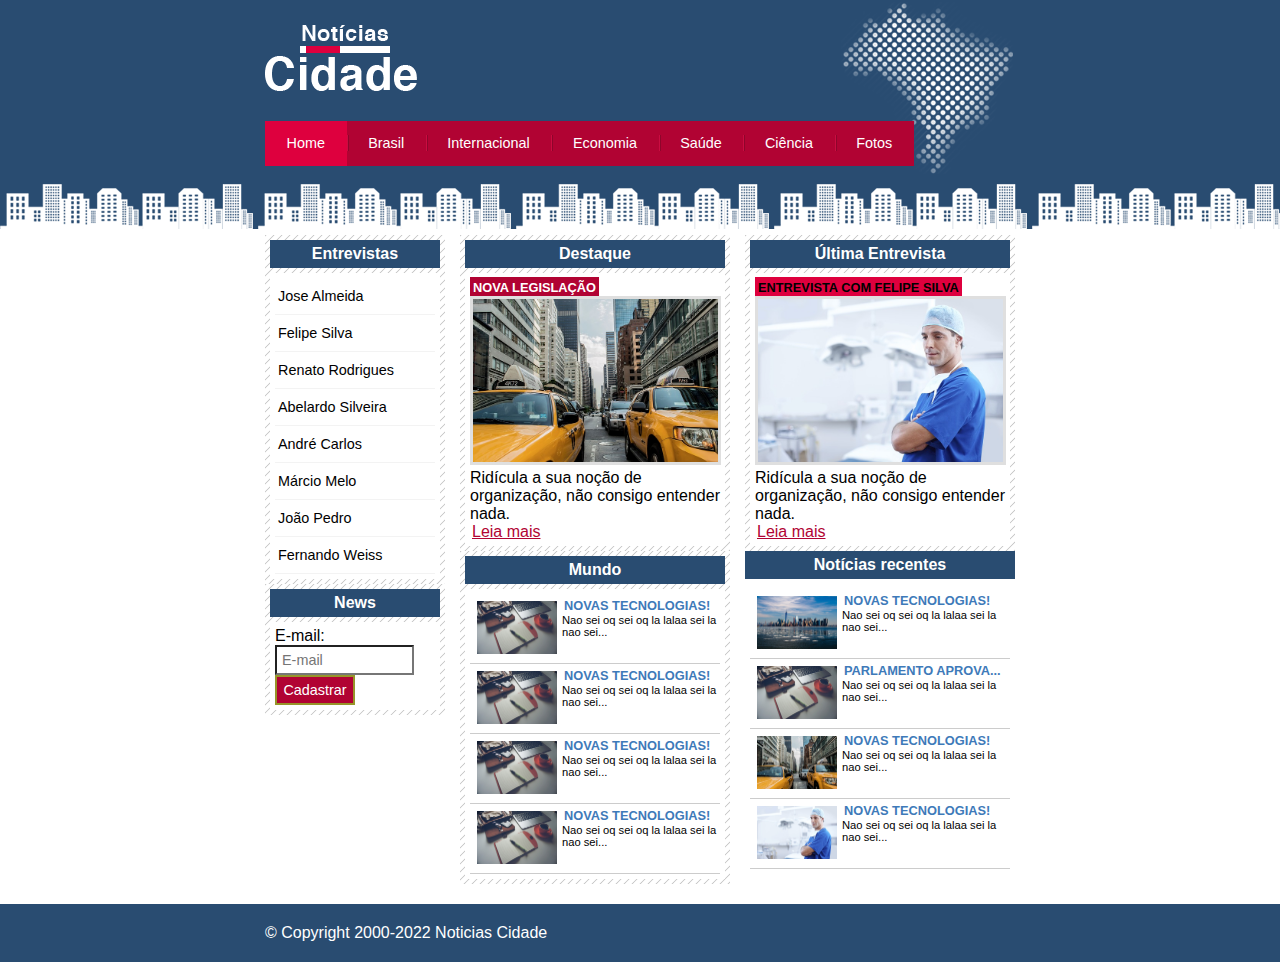
<file: index.html>
<!DOCTYPE html>
<html>
	<head>
		<meta charset="utf-8">
		<title>Notícias cidade - Seu site de notícias</title>
		<!--estilo customizado-->
		<link rel="stylesheet" type="text/css" href="css/estilo.css">
	</head>
	


	<body id="tres-colunas" class="home">
		
		<!--INÍCIO CONTAINER-->
		<div id="container">
			<!--INÍCIO TOPO-->
			<div id="topo">
				<h1 class="logo">Notícias cidade</h1>
				<ul id="navegacao">
					<li class="primeiro">
						<a id="home" href="index.html">Home</a></li>
					<li>
						<a id="brasil" href="brasil.html">Brasil</a></li>
					<li>
						<a id="internacional" href="internacional.html">Internacional</a></li>
					<li>
						<a id="economia" href="economia.html">Economia</a></li>
					<li>
						<a id="saude" href="saude.html">Saúde</a></li>
					<li>
						<a id="ciencia" href="ciencia.html">Ciência</a></li>
					<li>
						<a id="fotos" href="fotos.html">Fotos</a></li>
				</ul>
			</div><!--FIM TOPO-->
			<!--INÍCIO CONTEÚDO-->
			<div id="conteudo">
				
				<div id="primario">
					<div class="caixa destaque">
						<h2>Destaque</h2>
							<div class="caixa-conteudo">
								<h3>Nova Legislação</h3>
								<img class="imagem-principal" src="imagens/taxi.jpg" width="100%">
								<p>
									Ridícula a sua noção de organização,
									 não consigo entender nada.
								</p>
								<a href="nova-legislacao.html">Leia mais</a>
							</div>
					</div>

						<div class="caixa">
						<h2>Mundo</h2>
							<div class="caixa-conteudo">
								<ul id="lista-noticias">
									<li>
										<a href="">
											<img src="imagens/tecnologia.jpg" width="80">
										<h3>Novas Tecnologias!</h3>
										<p>Nao sei oq sei oq la lalaa sei la nao sei... </p>
										</a>

									</li>
									<li>
										<a href="">
											<img src="imagens/tecnologia.jpg" width="80">
										<h3>Novas Tecnologias!</h3>
										<p>Nao sei oq sei oq la lalaa sei la nao sei... </p>
										</a>

									</li>
									<li>
										<a href="">
											<img src="imagens/tecnologia.jpg" width="80">
										<h3>Novas Tecnologias!</h3>
										<p>Nao sei oq sei oq la lalaa sei la nao sei... </p>
										</a>

									</li>
									<li>
										<a href="">
											<img src="imagens/tecnologia.jpg" width="80">
										<h3>Novas Tecnologias!</h3>
										<p>Nao sei oq sei oq la lalaa sei la nao sei... </p>
										</a>

									</li>
									
								</ul>
							</div>
					</div>
				</div>
				<div id="secundario">
					<div class="caixa entrevista">
						<h2>Última Entrevista</h2>
							<div class="caixa-conteudo">
								<h3>Entrevista com Felipe Silva</h3>
								<img class="imagem-principal" src="imagens/doutor.jpg" width="100%">
								<p>
									Ridícula a sua noção de organização,
									 não consigo entender nada.
								</p>
								<a href="">Leia mais</a>
							</div>
						    

					        
							
					</div>
                        <h2>Notícias recentes</h2>
					            <div class="caixa-conteudo">
								   <ul id="lista-noticias">
									<li>
										<a href="">
											<img src="imagens/cidade.jpg" width="80">
										<h3>Novas Tecnologias!</h3>
										<p>Nao sei oq sei oq la lalaa sei la nao sei... </p>
										</a>

									</li>
									<li>
										<a href="">
											<img src="imagens/tecnologia.jpg" width="80">
										<h3>Parlamento aprova...</h3>
										<p>Nao sei oq sei oq la lalaa sei la nao sei... </p>
										</a>

									</li>
									<li>
										<a href="">
											<img src="imagens/taxi.jpg" width="80">
										<h3>Novas Tecnologias!</h3>
										<p>Nao sei oq sei oq la lalaa sei la nao sei... </p>
										</a>

									</li>
									<li>
										<a href="">
											<img src="imagens/doutor.jpg" width="80">
										<h3>Novas Tecnologias!</h3>
										<p>Nao sei oq sei oq la lalaa sei la nao sei... </p>
										</a>

									</li>
									
								    </ul>

					            </div>

                
                </div>

				 <!--INÍCIO LATERAL-->
				<div id="lateral">
					<div class="caixa">
						<h2>Entrevistas</h2>
							<div class="caixa-conteudo">
								<ul>
									<li><a href="">Jose Almeida</a></li>
									<li><a href="">Felipe Silva</a></li>
									<li><a href="">Renato Rodrigues</a></li>
									<li><a href="">Abelardo Silveira</a></li>
									<li><a href="">André Carlos</a></li>
									<li><a href="">Márcio Melo</a></li>
									<li><a href="">João Pedro</a></li>
									<li><a href="">Fernando Weiss</a></li>
									
								</ul>

							</div>
					</div>

					<div class="caixa">
						<h2>News</h2>
							<div class="caixa-conteudo">
								<form>
									<div>
										<label for="email">E-mail:</label>
										<input type="text" name="email" id="email" placeholder="E-mail">
									</div>
									<div>
										<input class="submit" type="submit" value="Cadastrar">
									</div>


								</form>

							</div>
					</div>
			    </div><!--fIM LATERAL-->

			</div> <!--FIM CONTEÚDO-->

		</div> <!--FIM CONTAINER--> 

		<div id="container-rodape" style="clear: both;">
			<div id="rodape">
				&copy; Copyright 2000-2022 Noticias Cidade
			</div>
				
		</div>




	</body>
</html>
</file>
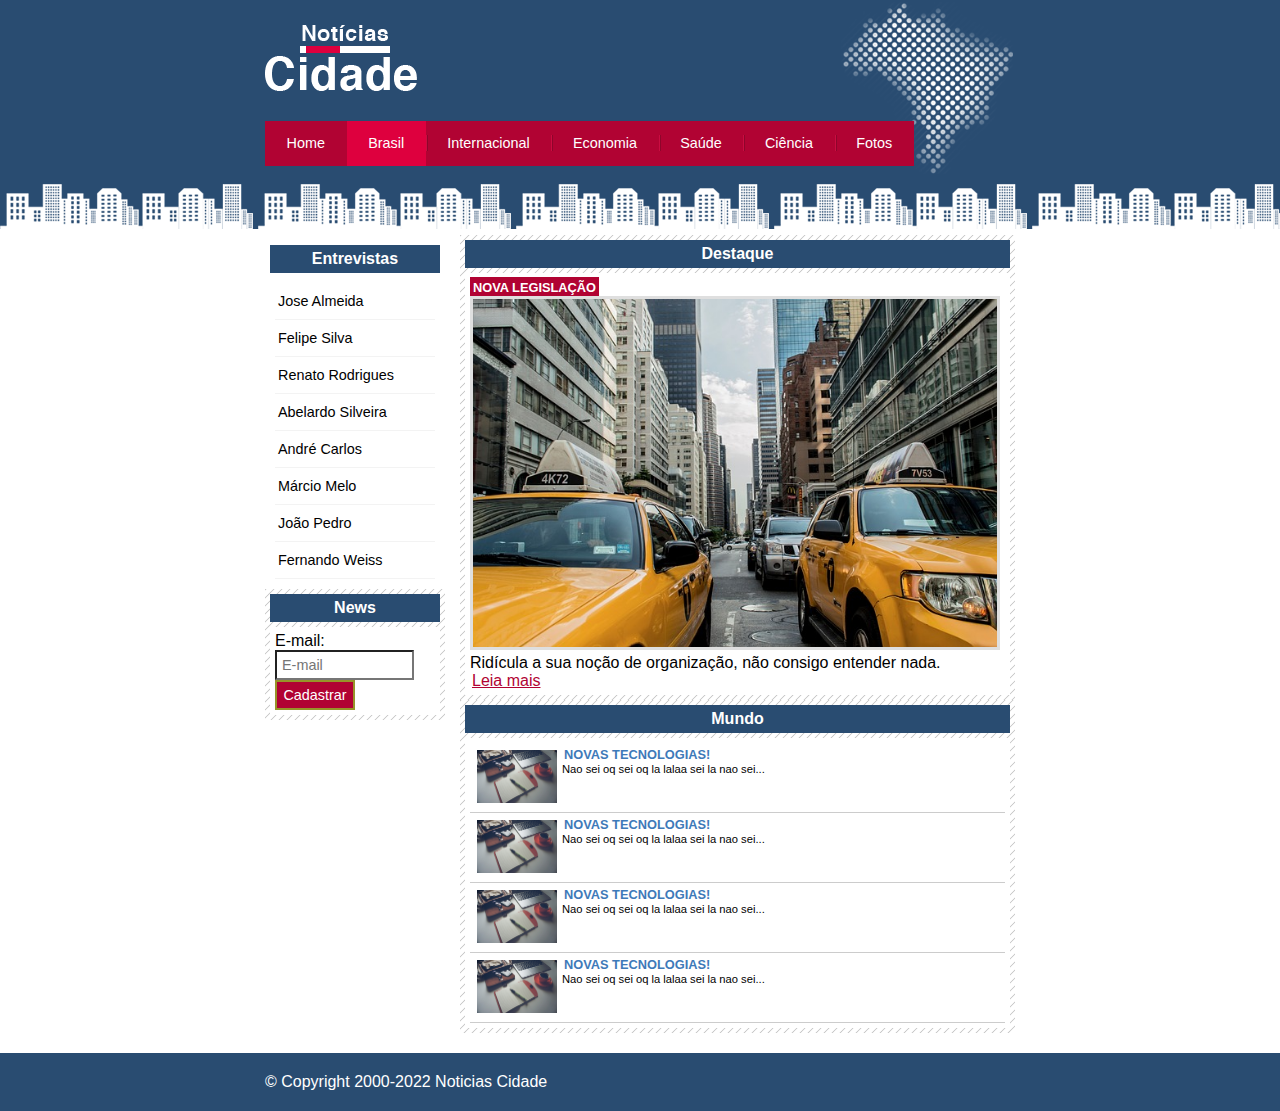
<file: brasil.html>
<!DOCTYPE html>
<html>
	<head>
		<meta charset="utf-8">
		<title>Notícias cidade - Seu site de notícias</title>
		<!--estilo customizado-->
		<link rel="stylesheet" type="text/css" href="css/estilo.css">
	</head>
	


	<body id="duas-colunas" class="brasil">
		
		<!--INÍCIO CONTAINER-->
		<div id="container">
			<!--INÍCIO TOPO-->
			<div id="topo">
				<h1 class="logo">Notícias cidade</h1>
				<ul id="navegacao">
					<li class="primeiro">
						<a id="home" href="index.html">Home</a></li>
					<li>
						<a id="brasil" href="brasil.html">Brasil</a></li>
					<li>
						<a id="internacional" href="internacional.html">Internacional</a></li>
					<li>
						<a id="economia" href="economia.html">Economia</a></li>
					<li>
						<a id="saude" href="saude.html">Saúde</a></li>
					<li>
						<a id="ciencia" href="ciencia.html">Ciência</a></li>
					<li>
						<a id="fotos" href="fotos.html">Fotos</a></li>
				</ul>
			</div><!--FIM TOPO-->
			<!--INÍCIO CONTEÚDO-->
			<div id="conteudo">
				
			    <div id="primario">
					<div class="caixa destaque">
						<h2>Destaque</h2>
							<div class="caixa-conteudo">
								<h3>Nova Legislação</h3>
								<img class="imagem-principal" src="imagens/taxi.jpg" width="100%">
								<p>
									Ridícula a sua noção de organização,
									 não consigo entender nada.
								</p>
								<a href="">Leia mais</a>
							</div>
					</div>

						<div class="caixa">
						<h2>Mundo</h2>
							<div class="caixa-conteudo">
								<ul id="lista-noticias">
									<li>
										<a href="">
											<img src="imagens/tecnologia.jpg" width="80">
										<h3>Novas Tecnologias!</h3>
										<p>Nao sei oq sei oq la lalaa sei la nao sei... </p>
										</a>

									</li>
									<li>
										<a href="">
											<img src="imagens/tecnologia.jpg" width="80">
										<h3>Novas Tecnologias!</h3>
										<p>Nao sei oq sei oq la lalaa sei la nao sei... </p>
										</a>

									</li>
									<li>
										<a href="">
											<img src="imagens/tecnologia.jpg" width="80">
										<h3>Novas Tecnologias!</h3>
										<p>Nao sei oq sei oq la lalaa sei la nao sei... </p>
										</a>

									</li>
									<li>
										<a href="">
											<img src="imagens/tecnologia.jpg" width="80">
										<h3>Novas Tecnologias!</h3>
										<p>Nao sei oq sei oq la lalaa sei la nao sei... </p>
										</a>

									</li>
									
								</ul>
							</div>
					</div>
				</div>
				 <div id="lateral">
					<div class="caixa-conteudo">
						<h2>Entrevistas</h2>
							<div class="caixa-conteudo">
								<ul>
									<li><a href="">Jose Almeida</a></li>
									<li><a href="">Felipe Silva</a></li>
									<li><a href="">Renato Rodrigues</a></li>
									<li><a href="">Abelardo Silveira</a></li>
									<li><a href="">André Carlos</a></li>
									<li><a href="">Márcio Melo</a></li>
									<li><a href="">João Pedro</a></li>
									<li><a href="">Fernando Weiss</a></li>
									
								</ul>

							</div>
					</div>

					<div class="caixa">
						<h2>News</h2>
							<div class="caixa-conteudo">
								<form>
									<div>
										<label for="email">E-mail:</label>
										<input type="text" name="email" id="email" placeholder="E-mail">
									</div>
									<div>
										<input class="submit" type="submit" value="Cadastrar">
									</div>


								</form>

							</div>
					</div>
			    </div><!--fIM LATERAL-->

			</div> <!--FIM CONTEÚDO-->

		</div> <!--FIM CONTAINER--> 

		<div id="container-rodape" style="clear: both;">
			<div id="rodape">
				&copy; Copyright 2000-2022 Noticias Cidade
			</div>
				
		</div>




	</body>
</html>
</file>
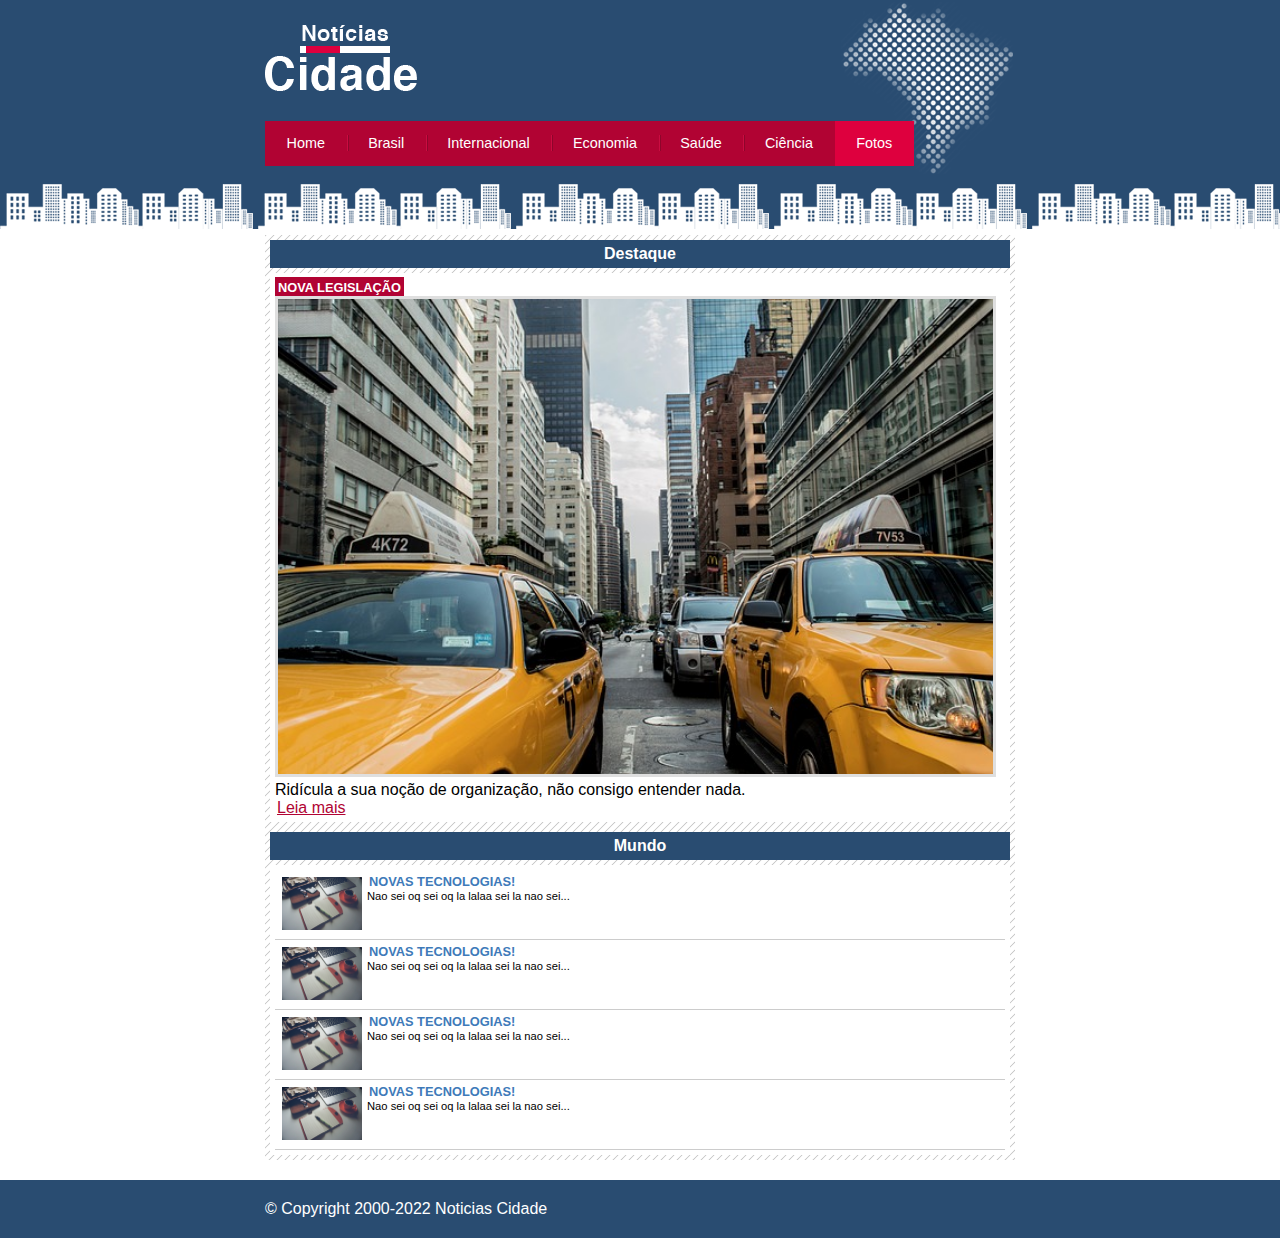
<file: fotos.html>
<!DOCTYPE html>
<html>
	<head>
		<meta charset="utf-8">
		<title>Notícias cidade - Seu site de notícias</title>
		<!--estilo customizado-->
		<link rel="stylesheet" type="text/css" href="css/estilo.css">
	</head>
	


	<body id="uma-coluna" class="fotos">
		
		<!--INÍCIO CONTAINER-->
		<div id="container">
			<!--INÍCIO TOPO-->
			<div id="topo">
				<h1 class="logo">Notícias cidade</h1>
				<ul id="navegacao">
					<li class="primeiro">
						<a id="home" href="index.html">Home</a></li>
					<li>
						<a id="brasil" href="brasil.html">Brasil</a></li>
					<li>
						<a id="internacional" href="internacional.html">Internacional</a></li>
					<li>
						<a id="economia" href="economia.html">Economia</a></li>
					<li>
						<a id="saude" href="saude.html">Saúde</a></li>
					<li>
						<a id="ciencia" href="ciencia.html">Ciência</a></li>
					<li>
						<a id="fotos" href="fotos.html">Fotos</a></li>
				</ul>
			</div><!--FIM TOPO-->
			<!--INÍCIO CONTEÚDO-->
			<div id="conteudo">
				
			    <div id="primario">
					<div class="caixa destaque">
						<h2>Destaque</h2>
							<div class="caixa-conteudo">
								<h3>Nova Legislação</h3>
								<img class="imagem-principal" src="imagens/taxi.jpg" width="100%">
								<p>
									Ridícula a sua noção de organização,
									 não consigo entender nada.
								</p>
								<a href="">Leia mais</a>
							</div>
					</div>

						<div class="caixa">
						<h2>Mundo</h2>
							<div class="caixa-conteudo">
								<ul id="lista-noticias">
									<li>
										<a href="">
											<img src="imagens/tecnologia.jpg" width="80">
										<h3>Novas Tecnologias!</h3>
										<p>Nao sei oq sei oq la lalaa sei la nao sei... </p>
										</a>

									</li>
									<li>
										<a href="">
											<img src="imagens/tecnologia.jpg" width="80">
										<h3>Novas Tecnologias!</h3>
										<p>Nao sei oq sei oq la lalaa sei la nao sei... </p>
										</a>

									</li>
									<li>
										<a href="">
											<img src="imagens/tecnologia.jpg" width="80">
										<h3>Novas Tecnologias!</h3>
										<p>Nao sei oq sei oq la lalaa sei la nao sei... </p>
										</a>

									</li>
									<li>
										<a href="">
											<img src="imagens/tecnologia.jpg" width="80">
										<h3>Novas Tecnologias!</h3>
										<p>Nao sei oq sei oq la lalaa sei la nao sei... </p>
										</a>

									</li>
									
								</ul>
							</div>
					</div>
				</div>
				 

			</div> <!--FIM CONTEÚDO-->

		</div> <!--FIM CONTAINER--> 

		<div id="container-rodape" style="clear: both;">
			<div id="rodape">
				&copy; Copyright 2000-2022 Noticias Cidade
			</div>
				
		</div>




	</body>
</html>
</file>
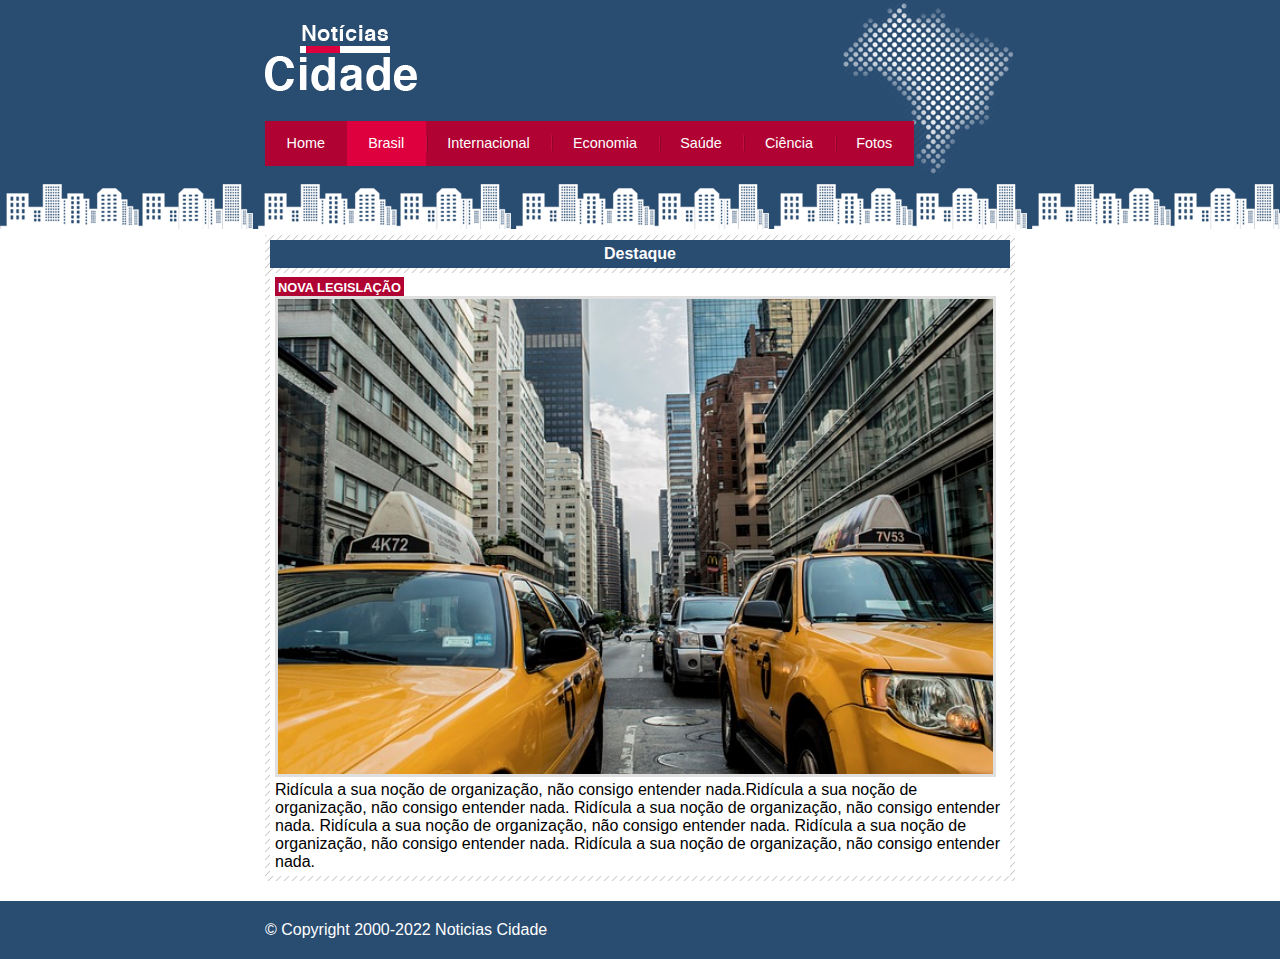
<file: nova-legislacao.html>
<!DOCTYPE html>
<html>
	<head>
		<meta charset="utf-8">
		<title>Notícias cidade - Seu site de notícias</title>
		<!--estilo customizado-->
		<link rel="stylesheet" type="text/css" href="css/estilo.css">
	</head>
	


	<body id="uma-coluna" class="brasil">
		
		<!--INÍCIO CONTAINER-->
		<div id="container">
			<!--INÍCIO TOPO-->
			<div id="topo">
				<h1 class="logo">Notícias cidade</h1>
				<ul id="navegacao">
					<li class="primeiro">
						<a id="home" href="index.html">Home</a></li>
					<li>
						<a id="brasil" href="brasil.html">Brasil</a></li>
					<li>
						<a id="internacional" href="internacional.html">Internacional</a></li>
					<li>
						<a id="economia" href="economia.html">Economia</a></li>
					<li>
						<a id="saude" href="saude.html">Saúde</a></li>
					<li>
						<a id="ciencia" href="ciencia.html">Ciência</a></li>
					<li>
						<a id="fotos" href="fotos.html">Fotos</a></li>
				</ul>
			</div><!--FIM TOPO-->
			<!--INÍCIO CONTEÚDO-->
			<div id="conteudo">
				
			    <div id="primario">
					<div class="caixa destaque">
						<h2>Destaque</h2>
							<div class="caixa-conteudo">
								<h3>Nova Legislação</h3>
								<img class="imagem-principal" src="imagens/taxi.jpg" width="100%">
								<p>
									Ridícula a sua noção de organização,
									 não consigo entender nada.Ridícula a sua noção de organização,
									 não consigo entender nada.
									 Ridícula a sua noção de organização,
									 não consigo entender nada.
									 Ridícula a sua noção de organização,
									 não consigo entender nada.
									 Ridícula a sua noção de organização,
									 não consigo entender nada.
									 Ridícula a sua noção de organização,
									 não consigo entender nada.
									 

								</p>
								
							</div>
					</div>

						
				</div>
				 

			</div> <!--FIM CONTEÚDO-->

		</div> <!--FIM CONTAINER--> 

		<div id="container-rodape" style="clear: both;">
			<div id="rodape">
				&copy; Copyright 2000-2022 Noticias Cidade
			</div>
				
		</div>




	</body>
</html>
</file>
<file: css/estilo.css>
/*******estrutura do site******/

* {
	margin: 0;
	padding: 0;
} 
 

body {
	font-family: "Trebuchet monospace", Helvetica, sans-serif;
	background: #fff url(../imagens/fundo.png) repeat-x;
}

#container {
	width: 750px;
	margin: 0 auto;
}

#topo {
	height: 150px;
	background: url(../imagens/detalhe-topo.png) no-repeat right top; 
	padding-top: 25px ;
}
.logo {
	width: 152px;
	height: 66px;
	background: url(../imagens/logo.png) no-repeat center;
	text-indent: -3000px;
}

/* BARRA NAVEGACAO */

a:link, a:visited {
	color: #b10333;
	padding: 2px;

}

a:hover{
	color: #e50040;
}
 

ul {
	margin: 0;
	padding: 0;
	list-style: none;

}

#topo ul {
	margin-top: 30px;
	background: #b10333;
	float: left;
}

#topo ul li {
	float: left;
}

#topo ul a {
	font-size: 0.9em;
	text-decoration: none;
	display: block;
	padding: 0.5em 1.5em;
	line-height: 2.1em;
	color: #fff;
	background: url(../imagens/divisor.png) no-repeat left center;
}

#topo ul .primeiro a {
	background: none;
}

#topo ul a:hover {
	color: #69001d;
}

#home {

}

body.home #navegacao a#home,
body.brasil #navegacao a#brasil,
body.internacional #navegacao a#internacional,
body.economia #navegacao a#economia,
body.saude #navegacao a#saude,
body.ciencia #navegacao a#ciencia,
body.fotos #navegacao a#fotos

 {
	color: #fff;
	background: #de003e;
	cursor: text;
}

/*****CONFIGURANDO LAYOUT DE 3 COLUNAS****
  */

#conteudo {
 	background: #f5f5f5;
 	margin-top: 60px;
}

#lateral {
	width: 180px;
	float: left;
	margin: 0 0px 20px -750px;
	
}

#primario {
	width: 270px;
	float: left;
	margin: 0 0 20px 195px;
	
}

#duas-colunas #primario {
	width: 555px;
	
	
}

#uma-coluna #primario {
	width: 750px;
	margin: 0 0 20px 0px;
	
}

#secundario {
	width: 270px;
	float: left;
	margin: 0 0 20px 15px;
}

/*****CAIXA****
  */
.caixa {
	background: #f3f3f3 url(../imagens/fundo-caixa.png);
	margin: 10 0px;
	padding: 5px;
}

h2 {
	font-size: 1em;
	background: #294c71;
	color: #fff;
	padding: 5px;
	text-align: center;
}

.caixa-conteudo {
	background: #fff;
	padding: 5px;
	margin-top: 5px;
}

/*****Formatar laterais****
  */

#lateral ul a {
	font-size: 0.9em;
	padding: 3px;
	display: block;
	line-height: 30px;
	color: #000;
	text-decoration: none;
	border-bottom: 1px solid #f3f3f3;
}

#lateral ul a:hover {
	background: #f9f9f9 url(../imagens/marcador.png) no-repeat left center;
	padding-left: 20px;
	color: #a1a1a1;
}

/*FORMATAÇÃO FORMULÁRIOS *********/

label {
	display: block;
	cursor: pointer;
}

input {
	padding: 5px;
	width: 125px;
	font-size: 0.9em;
	background-color: #fff;
}

input.submit {
    width: 80px;
    color: #fff;
    background-color: #b10333;
    border: 2px solid #979529;

}

/*******FORMATAÇÃO IMAGENS ******
*/

.imagem-principal {
	border: 3px solid #dfdfdf;
	width: 98%;
}

/*******FORMATAÇÃO CABEÇALHOS ******
*/

h3 {
	text-transform: uppercase;
	display: inline;
	font-size: 0.8em;
	padding: 3px;
}

.destaque h3 {
	background: #b10333;
	color: #fff;
}

.entrevista h3 {
	background: #de003e;
	
}

/*******FORMATAÇÃO LISTA NOTÍCIAS ******
*/

#lista-noticias li {
	padding: 2px;
	border-bottom: 1px solid #ccc;
	height: 65px;
}

#lista-noticias li a img {
    float: left;
	margin: 5px;
	
}

#lista-noticias li a {
    text-decoration: none;
    
}

#lista-noticias li a h3 {
     font-size: 0.8em;
     padding: 0;
     color: #3e7ab9;
}

#lista-noticias li a p {
	font-size: 0.7em;
	color: #000;

}

#lista-noticias li:hover {
	background: #eee;
	cursor: pointer;
}

/* RODAPE **** */
#container-rodape {
	background: #294C71;
	padding: 20px;
}

#rodape {
	width: 750px;
	margin: 0 auto;
	color: #FFF;
}
</file>
